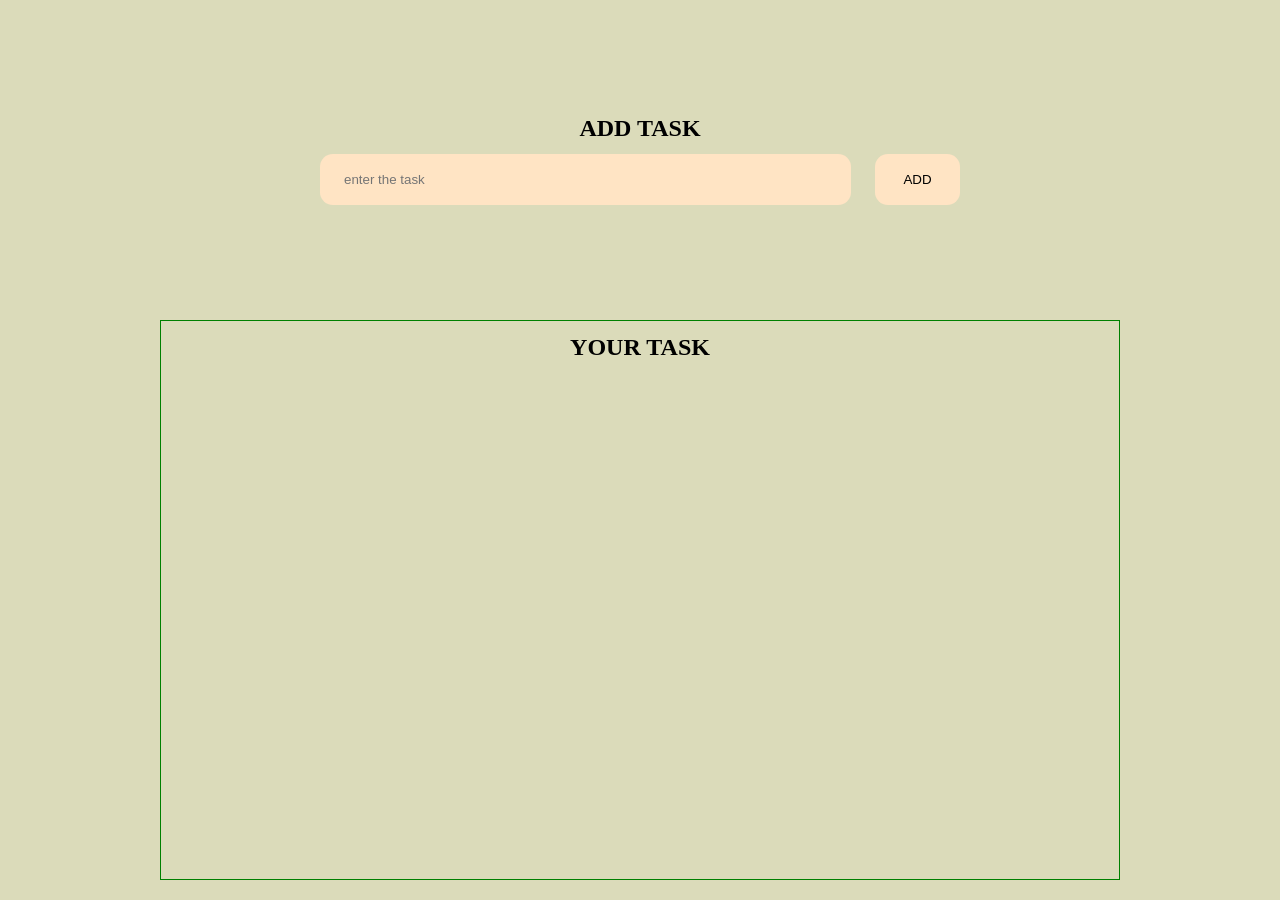
<file: index.html>
<!DOCTYPE html>
<html lang="en">
  <head>
    <meta charset="UTF-8" />
    <meta name="viewport" content="width=device-width, initial-scale=1.0" />
    <title>Todo</title>
    <link rel="stylesheet" href="index.css" />
  </head>
  <body>
    <section class="input">
      <h1>ADD TASK</h1>
      <div class="button">
        <input type="text" placeholder="enter the task" id="input-text" />
        <button onclick="add()">ADD</button>
      </div>
    </section>
    <section class="list">
      <ul id="ul">
        <h2>YOUR TASK</h2>
        <!-- <div class="item">
                <li>item1</li>
                <button onclick="" id="edit"> Edit</button>
                <button onclick="" id="delete"> Delete</button>
            </div> -->
      </ul>
    </section>
    <script src="index.js"></script>
  </body>
</html>
</file>
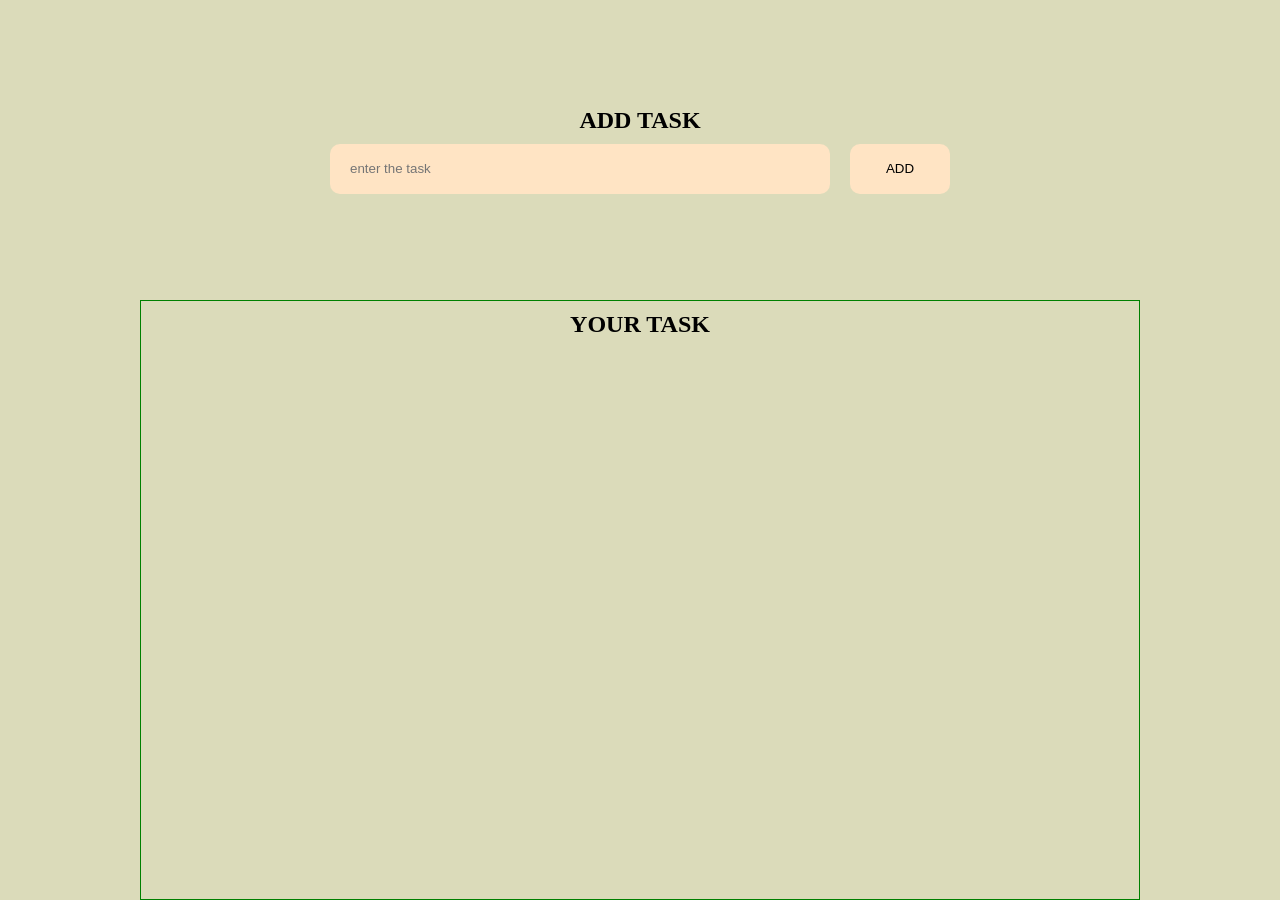
<file: todo.html>
<!DOCTYPE html>
<html lang="en">
<head>
    <meta charset="UTF-8">
    <meta name="viewport" content="width=device-width, initial-scale=1.0">
    <title>Todo</title>
    <link rel="stylesheet" href="todo.css">
</head>
<body>
    <section class="input">
        <h1>ADD TASK </h1>
        <div class="button">
            <input type="text" placeholder="enter the task" id="input-text">
            <button onclick="add()"> ADD</button>
        </div>
    </section>
    <section class="list">
     
        <ul id="ul">
            <h2>YOUR TASK</h2>
            <!-- <div class="item">
                <li>item1</li>
                <button onclick="" id="edit"> Edit</button>
                <button onclick="" id="delete"> Delete</button>
            </div> -->
        </ul>
    </section>
    <script src="todo.js"></script>
</body>
</html>
</file>
<file: index.css>
* {
  margin: 0;
  padding: 0;
  box-sizing: border-box;
}
body {
  height: 100vh;
  width: 100vw;
  background-color: rgb(219, 219, 186);
}
.input {
  height: 20rem;
  display: flex;
  flex-direction: column;
  justify-content: center;
  align-items: center;
}
.button {
  display: flex;
  justify-content: center;
  align-items: center;
  gap: 1.5rem;
  margin-top: 0.7rem;
  width: 40rem;
}
#input-text {
  height: 3.2rem;
  width: 100%;
  padding: 1.5rem;

  background-color: bisque;
  border: none;
  border-radius: 0.8rem;
  outline: none;
}
.button button {
  height: 3.2rem;
  width: 6.5rem;
  background-color: bisque;
  border-radius: 0.8rem;
  border: none;
}
#input-text:focus,
.button button:hover {
  border: 1px solid blue;
}
.list {
  height: 35rem;

  display: flex;
  justify-content: center;
  align-items: center;
}
#ul {
  height: 35rem;
  width: 60rem;
  padding: 0.8rem;
  border: 1px solid green;
  display: flex;
  overflow: auto;
  list-style: none;
  flex-direction: column;
  align-items: center;
}
#ul::-webkit-scrollbar {
  display: none;
}
#ul {
  -ms-overflow-style: none;
  scrollbar-width: none;
}
.item {
  display: flex;
  gap: 1.5rem;
  align-items: start;
  margin: 1.5rem;
}
.item li {
  height: fit-content;
  width: 30rem;
  padding: 1.5rem;
  white-space: wrap;
  word-break: break-all;
  background-color: bisque;
  border-radius: 0.8rem;
  border: none;
}
.edit,
.delete {
  height: 3.5rem;
  width: 6.5rem;
  padding: 1.5rem;

  display: flex;
  background-color: bisque;
  border-radius: 0.8rem;
  border: none;
  justify-content: center;
  align-items: center;
}
.edit:hover,
.delete:hover {
  border: 1px solid blue;
}
@media (max-width: 1000px) {
  #ul {
    width: 80%;
  }
  .button {
    width: 70%;
  }
  .item {
    width: 90%;
    display: flex;
    flex-direction: column;
    gap: 1rem;
    align-items: center;
    justify-content: center;
  }
  .item li {
    width: 80%;
  }
}
</file>
<file: todo.css>
*{
    margin: 0;
    padding: 0;
    box-sizing: border-box;
    /* border: 1px solid red; */
}
body{
  height: 100vh;
  width: 100vw;
  background-color: rgb(219, 219, 186);
}
.input{
    height: 300px;
    display: flex;
    flex-direction: column;
    justify-content: center;
    align-items: center;
}
.button{
    display: flex;
    justify-content: center;
    align-items: center;
    gap: 20px;
    margin-top: 10px;
   

}
#input-text{
    height: 50px;
    width: 500px;
    padding: 20px;
    
    background-color:bisque;
    border: none;
    border-radius: 10px;
    outline: none;
    
}
.button button{
    height: 50px;
    width: 100px;
    background-color:bisque;
    border-radius: 10px;
     border: none;
    
}
#input-text:focus,.button button:hover{
    border: 1px solid blue;
}
.list{
    height: 600px;

    display: flex;
    justify-content: center;
    align-items: center;
}
#ul{
    height: 600px;
    width: 1000px;
    padding: 10px;
    border: 1px solid green;
    display: flex;
    overflow:auto;
    list-style: none;
    flex-direction: column;
    align-items: center;
    
}
.item{
    display: flex;
    gap: 20px;
    height: 50px;
    align-items: start;
    margin: 20px;
   
}
.item li{
    height: 50px;
    width: 500px;
    padding: 20px;
  
    background-color:bisque;
    border-radius: 10px;
     border: none;
  
}
.edit,.delete{
    height: 50px;
    width: 100px;
    padding: 20px;
    
    display: flex;
    background-color:bisque;
    border-radius: 10px;
    border: none;
  
    justify-content: center;
    align-items: center;
}
.edit:hover,.delete:hover{
    border: 1px solid blue;
}
</file>
